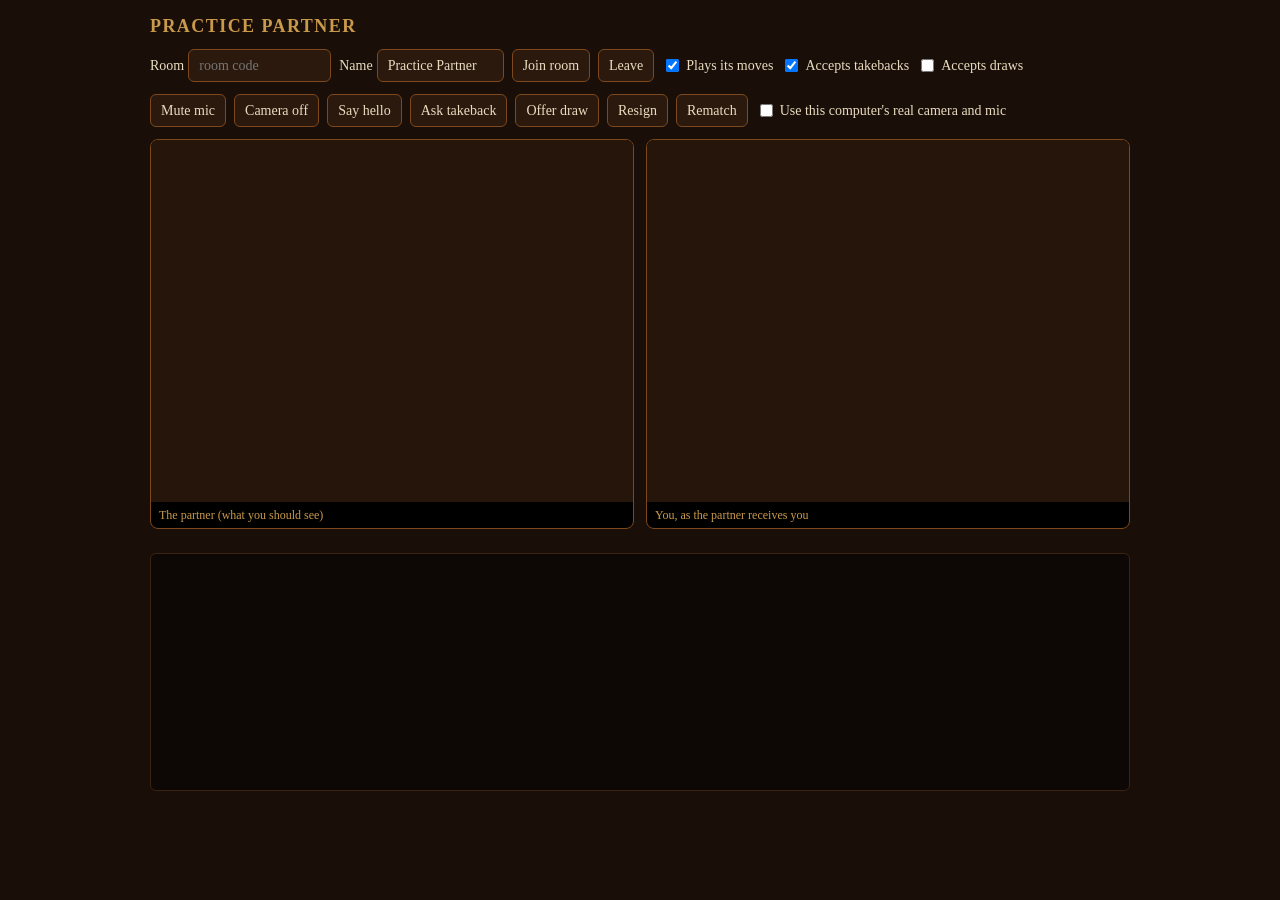
<file: partner.html>
<!doctype html>
<html lang="en">
  <head>
    <meta charset="UTF-8" />
    <meta name="viewport" content="width=device-width, initial-scale=1.0" />
    <title>Practice Partner</title>
    <style>
      body { margin: 0; background: #1a0f08; color: #e9dcc0; font: 14px/1.5 Georgia, serif; }
      main { max-width: 980px; margin: 0 auto; padding: 16px; display: grid; gap: 12px; }
      h1 { font: 600 18px Georgia, serif; margin: 0; letter-spacing: .08em; text-transform: uppercase; color: #c99a4b; }
      .row { display: flex; flex-wrap: wrap; gap: 8px; align-items: center; }
      .tiles { display: grid; grid-template-columns: 1fr 1fr; gap: 12px; }
      figure { margin: 0; background: #000; border: 1px solid #7d481b; border-radius: 8px; overflow: hidden; }
      figure video { width: 100%; aspect-ratio: 4/3; display: block; background: #26150b; }
      figcaption { padding: 4px 8px; font-size: 12px; color: #c99a4b; }
      button, input { font: inherit; background: #2b190d; color: #e9dcc0; border: 1px solid #7d481b; border-radius: 6px; padding: 5px 10px; }
      button { cursor: pointer; }
      button:hover { background: #3a2312; }
      label { display: inline-flex; gap: 4px; align-items: center; }
      #log { background: #0d0805; border: 1px solid #3a2312; border-radius: 6px; padding: 8px; height: 220px; overflow: auto; font: 12px/1.45 ui-monospace, monospace; white-space: pre-wrap; }
      #state { font: 12px ui-monospace, monospace; color: #c9b896; }
    </style>
  </head>
  <body>
    <main>
      <h1>Practice partner</h1>
      <div class="row">
        <label>Room <input id="room" size="14" placeholder="room code" /></label>
        <label>Name <input id="name" size="12" value="Practice Partner" /></label>
        <button id="join">Join room</button>
        <button id="leave">Leave</button>
        <label><input type="checkbox" id="auto" checked /> Plays its moves</label>
        <label><input type="checkbox" id="acceptUndo" checked /> Accepts takebacks</label>
        <label><input type="checkbox" id="acceptDraw" /> Accepts draws</label>
      </div>
      <div class="row">
        <button id="mic">Mute mic</button>
        <button id="cam">Camera off</button>
        <button id="hello">Say hello</button>
        <button id="undo">Ask takeback</button>
        <button id="draw">Offer draw</button>
        <button id="resign">Resign</button>
        <button id="rematch">Rematch</button>
        <label><input type="checkbox" id="realcam" /> Use this computer's real camera and mic</label>
      </div>
      <div class="tiles">
        <figure><video id="mine" autoplay playsinline muted></video><figcaption>The partner (what you should see)</figcaption></figure>
        <figure><video id="theirs" autoplay playsinline></video><figcaption>You, as the partner receives you</figcaption></figure>
      </div>
      <div id="state"></div>
      <div id="log"></div>
    </main>
    <script type="module" src="/src/partner.ts"></script>
  </body>
</html>
</file>
